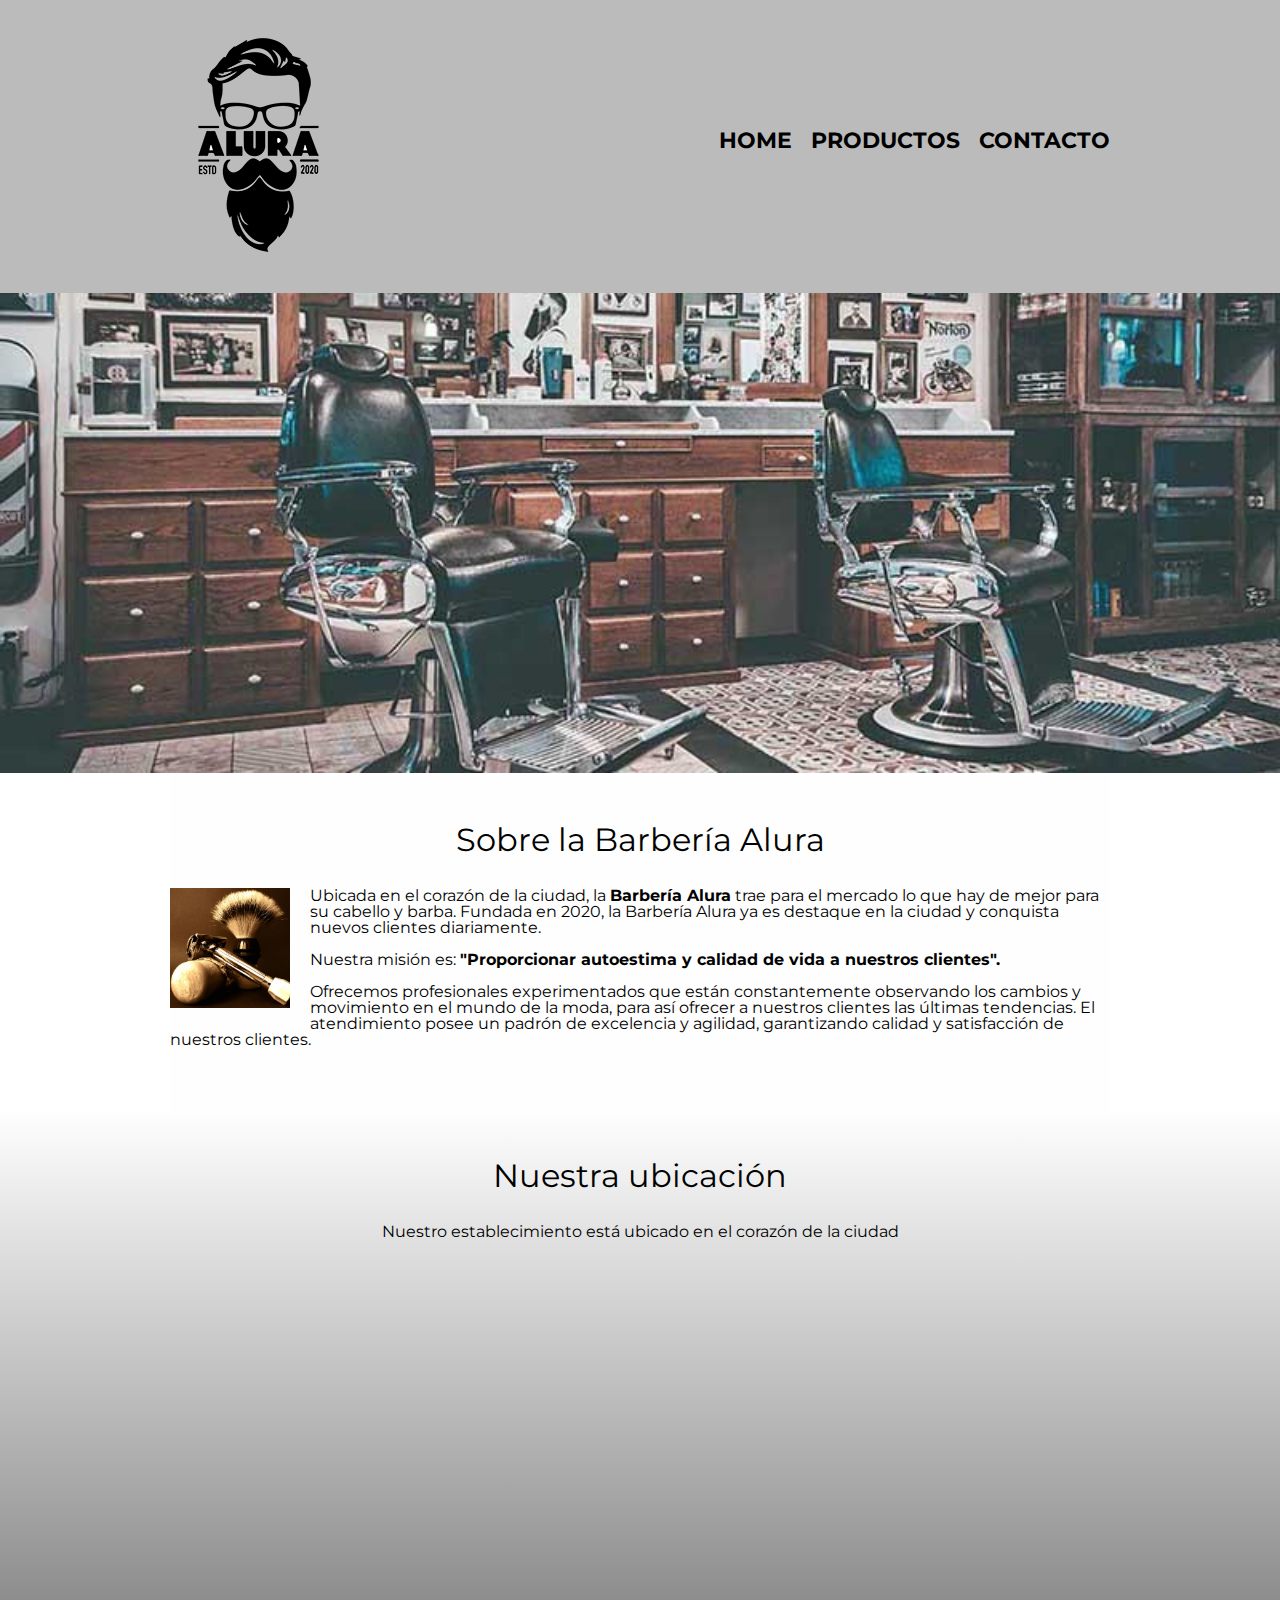
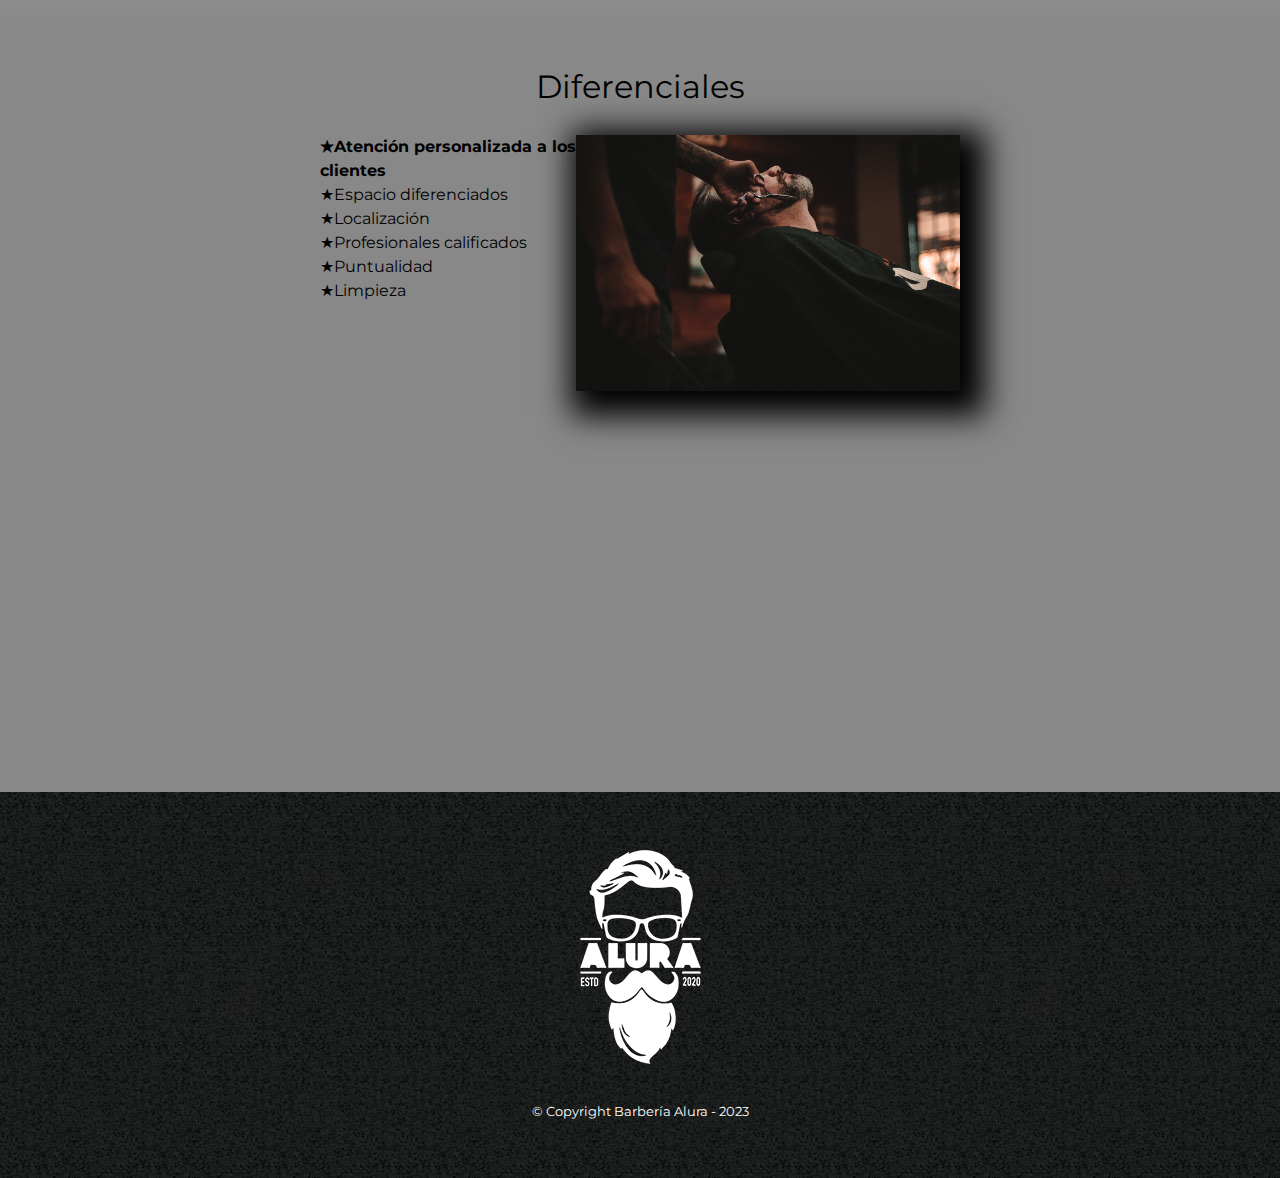
<file: index.html>
<!DOCTYPE html>

<html lang="es">
    <head>
        <meta charset="UTF-8">
        <!-- PARA EL RESPONSIVE -->
        <meta name="viewport" content="width=devide-width">
        <title>Barbería Alura</title>
        <!-- Resetear CSS -->
        <link rel="stylesheet" href="reset.css">    
        <link rel="stylesheet" href="style.css">         
        <!-- FUENTE DE GOOGLE -->      
        <link rel="preconnect" href="https://fonts.googleapis.com"><link rel="preconnect" href="https://fonts.gstatic.com" crossorigin><link href="https://fonts.googleapis.com/css2?family=Montserrat+Alternates:ital,wght@1,100&family=Montserrat:wght@300&family=Roboto:wght@300&display=swap" rel="stylesheet">
        
    </head>

    <body>
        <header>
            <div class="caja">
                <h1><img src="images/logo.png"</h1>
                <nav>
                    <ul>
                        <li><a href="index.html">Home</a></li>
                        <li><a href="productos.html">Productos</a></li>
                        <li><a href="contacto.html">Contacto</a></li>
                    </ul>
                </nav>
            </div>            
        </header>

        <img class="banner" src="images/banner.jpg">

        <main>
            <section class="principal">
                <h2 class="titulo-principal">Sobre la Barbería Alura</h2> 

                <img class="utensilios" src="images/utensilios.jpg" alt="utensilios de un barbero">
    
                <p>Ubicada en el corazón de la ciudad, la <strong>Barbería Alura</strong> trae para el mercado lo que hay de mejor para su cabello y barba. Fundada en 2020, la Barbería Alura ya es destaque en la ciudad y conquista nuevos clientes diariamente.</p>
    
                <p id="mision"><em>Nuestra misión es: <strong>"Proporcionar autoestima y calidad de vida a nuestros clientes".</strong></em></p>
    
                <p>Ofrecemos profesionales experimentados que están constantemente observando los cambios y movimiento en el mundo de la moda, para así ofrecer a nuestros clientes las últimas tendencias. El atendimiento posee un padrón de excelencia y agilidad, garantizando calidad y satisfacción de nuestros clientes. </p>
            </section>

            <section class="mapa">
                <h3 class="titulo-principal">Nuestra ubicación</h3>
                <p>Nuestro establecimiento está ubicado en el corazón de la ciudad</p>

                <div class="mapa-contenido">
                    <iframe src="https://www.google.com/maps/embed?pb=!1m18!1m12!1m3!1d3656.449840474899!2d-46.63452058522722!3d-23.588194784669597!2m3!1f0!2f0!3f0!3m2!1i1024!2i768!4f13.1!3m3!1m2!1s0x94ce5a2b2ed7f3a1%3A0xab35da2f5ca62674!2sCaelum%20-%20Education%20and%20Innovation!5e0!3m2!1ses-419!2smx!4v1672771240515!5m2!1ses-419!2smx" width="100%" height="300" style="border:0;" allowfullscreen="" loading="lazy" referrerpolicy="no-referrer-when-downgrade"></iframe>
                </div>
                

            </section>
    
            <section class="diferenciales">
                <h3 class="titulo-principal">Diferenciales</h3>

                <div class="contenido-diferenciales">
                    <ul class="lista-diferenciales">
                        <li class="items">Atención personalizada a los clientes</li>
                        <li class="items">Espacio diferenciados</li>
                        <li class="items">Localización</li>
                        <li class="items">Profesionales calificados</li>
                        <li class="items">Puntualidad</li>            
                        <li class="items">Limpieza</li>            
                    </ul><img src="images/diferenciales.jpg" class="imagen-diferenciales">
                </div>       
                
                <div class="video">
                    <iframe width="100%" height="315" src="https://www.youtube.com/embed/wcVVXUV0YUY" title="YouTube video player" frameborder="0" allow="accelerometer; autoplay; clipboard-write; encrypted-media; gyroscope; picture-in-picture; web-share" allowfullscreen></iframe>
                </div>
                
            </section>

           
            

        </main>
        
        <footer>
            <img src="images/logo-blanco.png">
            <p class="copyright">&copy Copyright Barbería Alura - 2023</p>
        </footer>            
    </body>
</html>
</file>
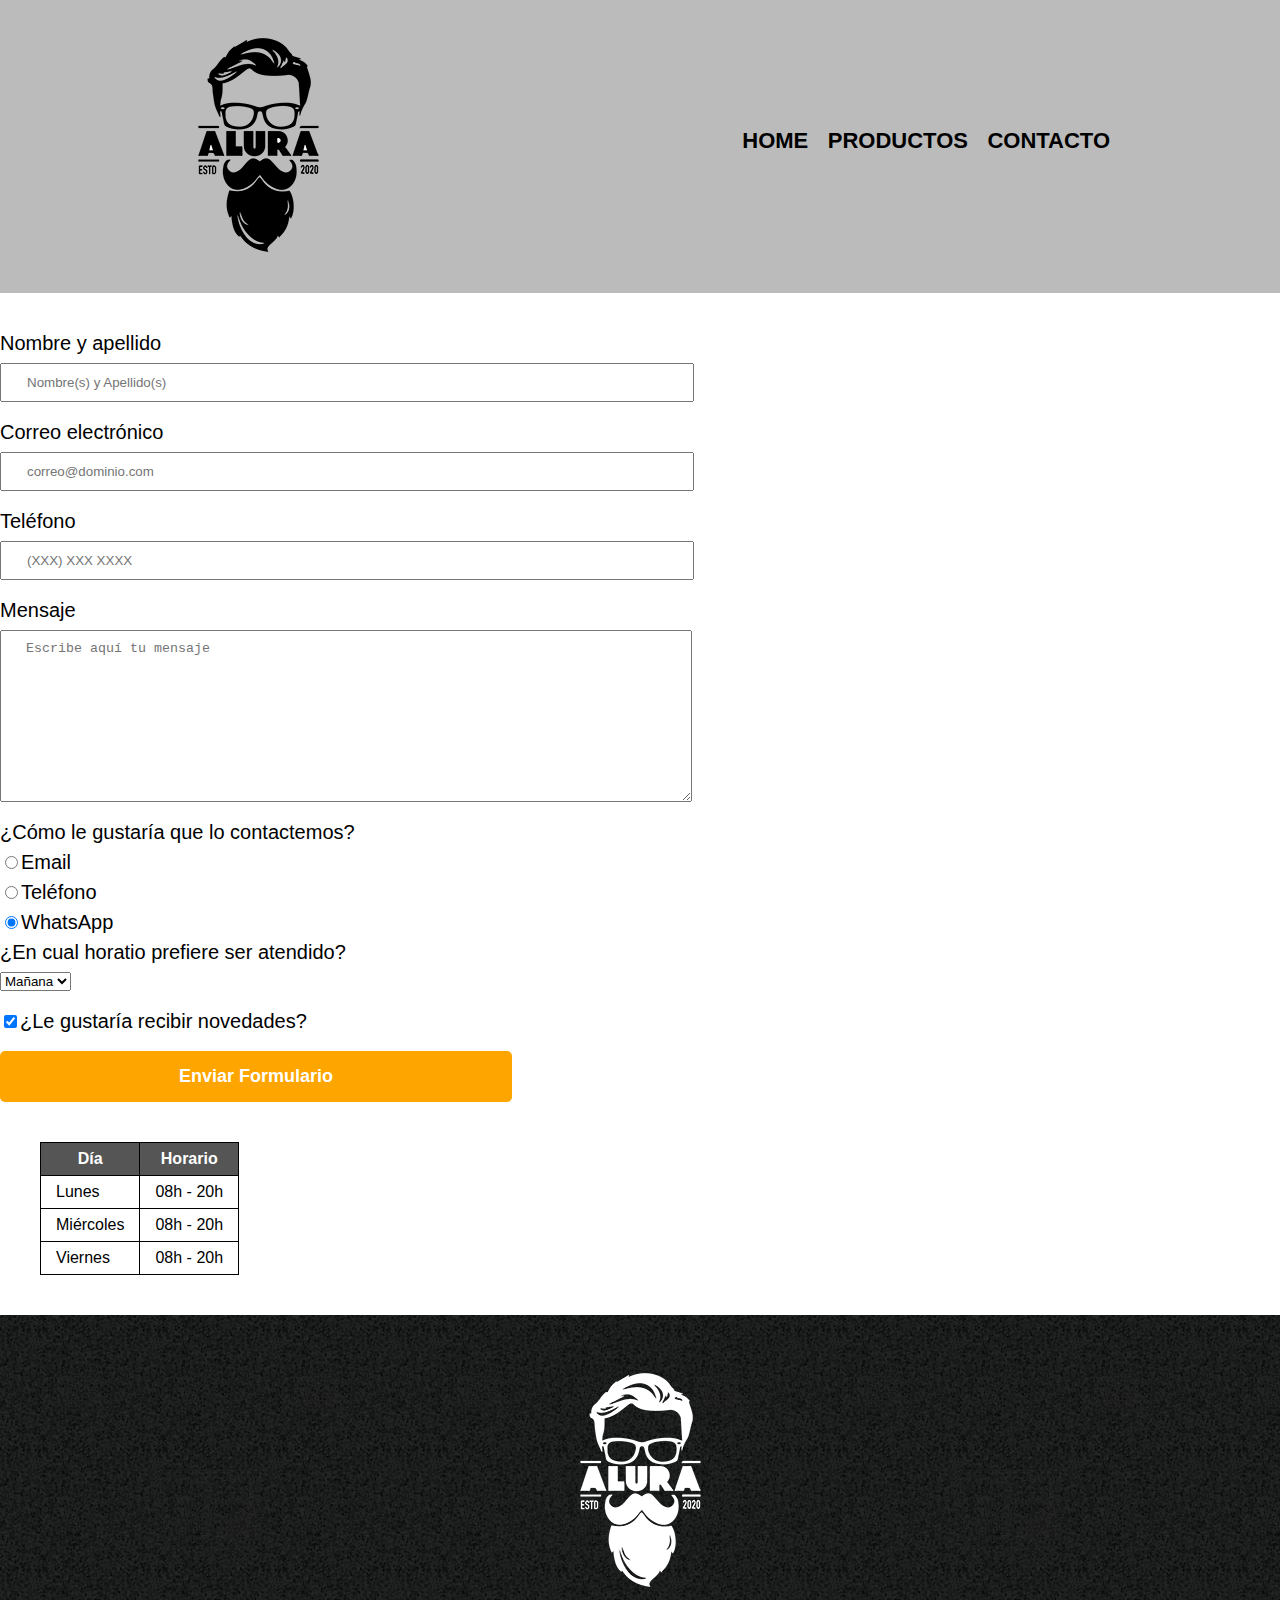
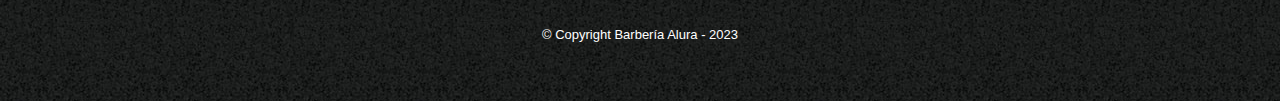
<file: contacto.html>
<!DOCTYPE html>

<html>
    <head>
        <meta charset="UTF-8">
        <title>Contacto Barbería</title>
        <!-- Resetear CSS -->
        <link rel="stylesheet" href="reset.css">
        <link rel="stylesheet" href="style.css">
    </head>

    <body>
        <header>
            <div class="caja">
                <h1><img src="images/logo.png" alt="Logo de Barbería Alura"</h1>
                <nav>
                    <ul>
                        <li><a href="index.html">Home</a></li>
                        <li><a href="productos.html">Productos</a></li>
                        <li><a href="contacto.html">Contacto</a></li>
                    </ul>
                </nav>
            </div>            
        </header>

        
        <main>
            <!-- form es para el formulario -->
            <form>
                <label for="nombreapellido">Nombre y apellido</label>                
                <input type="text" id="nompreapellido" class="input-padron" placeholder="Nombre(s) y Apellido(s)" required>

                <label for="correoelectronico">Correo electrónico</label>
                <input type="email" id="correoelectronico" class="input-padron" placeholder="correo@dominio.com" required>                

                <label for="telefono">Teléfono</label>
                <input type="tel" id="telefono" class="input-padron" placeholder="(XXX) XXX XXXX" required>     
                
                <!-- Sólo el área del mensaje -->
                <label for="mensaje">Mensaje</label>
                <textarea cols="70" rows="10" id="mensaje" class="input-padron" placeholder="Escribe aquí tu mensaje" required></textarea>

                <fieldset>
                    <legend>¿Cómo le gustaría que lo contactemos?</legend>
                    <!-- el name es para que sólo pueda escoger uno -->
                    <label for="radio-email"><input type="radio" name="contacto" value="email" id="radio-email">Email</label>                    

                    <label for="radio-telefono"><input type="radio" name="contacto" value="telefono" id="radio-telefono">Teléfono</label>
                    
                    <label for="radio-whatsapp"><input type="radio" name="contacto" value="whatsapp" id="radio-whatsapp" checked>WhatsApp</label>
                </fieldset>

                <fieldset>
                    <legend>¿En cual horatio prefiere ser atendido?</legend>
                    <select>
                        <option>Mañana</option>
                        <option>Tarde</option>
                        <option>Noche</option>
                    </select>
                </fieldset>                

                <label class="checkbox"><input type="checkbox" checked>¿Le gustaría recibir novedades?
                </label>


                <input type="submit" value="Enviar Formulario" class="enviar">
            </form>

            <table>
                <thead>
                    <tr>
                        <th>Día</th>
                        <th>Horario</th>
                    </tr>
                </thead>

                <tbody>                    
                    <tr>
                        <td>Lunes</td>
                        <td>08h - 20h</td>
                    </tr>
                    <tr>
                        <td>Miércoles</td>
                        <td>08h - 20h</td>
                    </tr>
                    <tr>
                        <td>Viernes</td>
                        <td>08h - 20h</td>
                    </tr>
                </tbody>
            </table>
        </main>

        <footer>
            <img src="images/logo-blanco.png" alt="Logo de Barbería Alura">
            <p class="copyright">&copy Copyright Barbería Alura - 2023</p>
        </footer>
    </body>
</html>
</file>
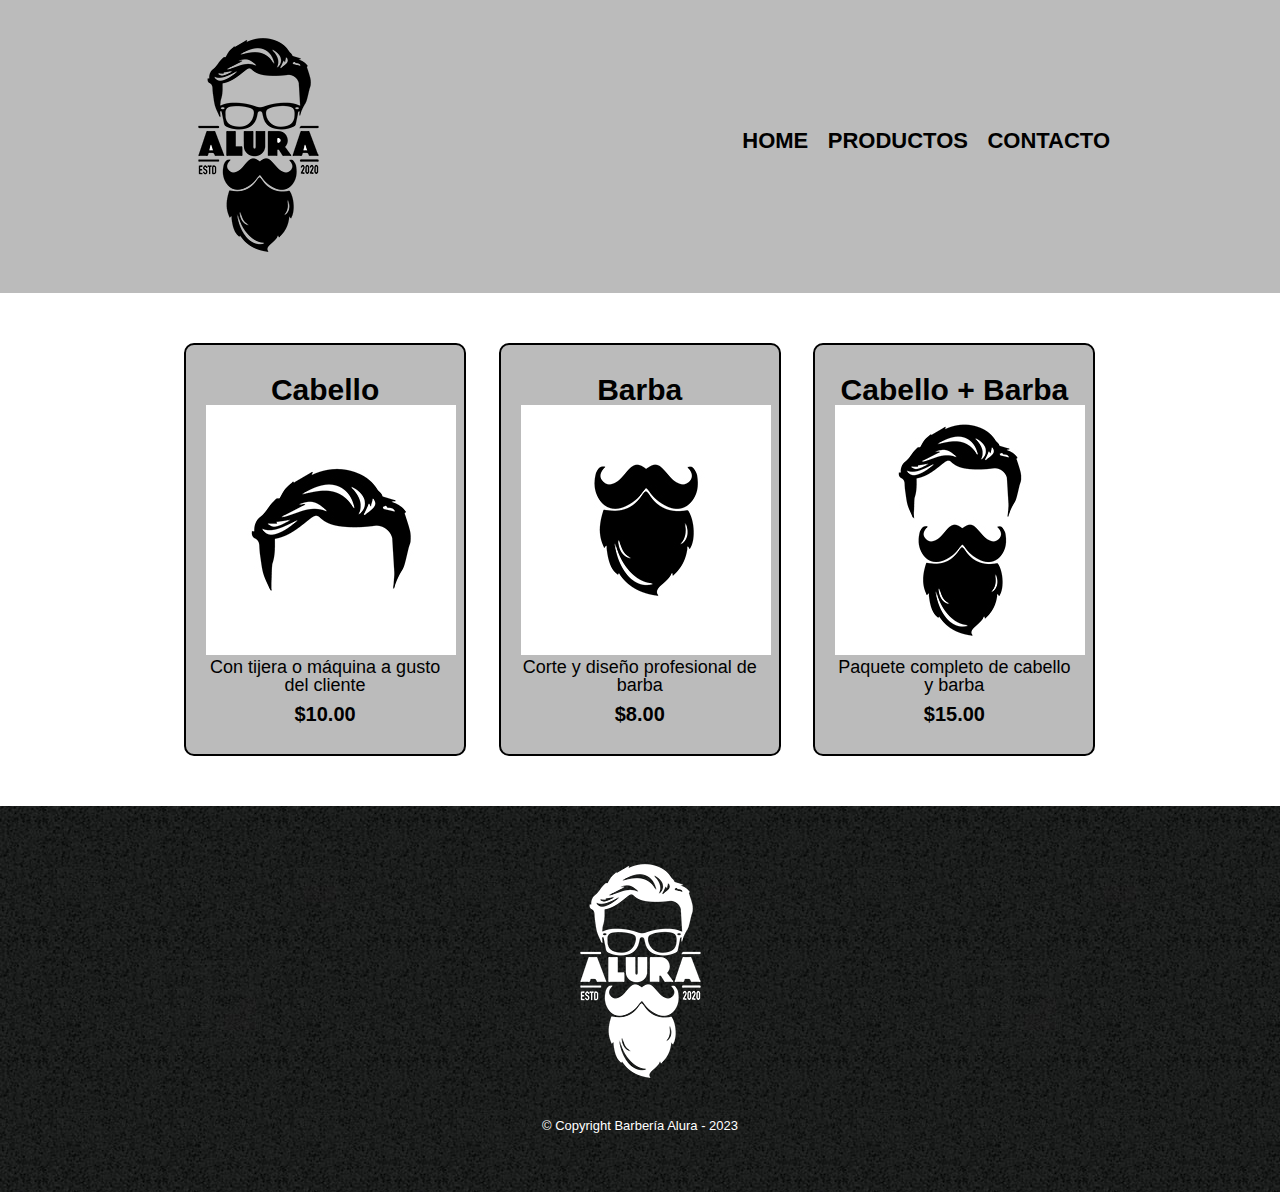
<file: productos.html>
<!DOCTYPE html>

<html>
    <head>
        <meta charset="UTF-8">
        <title>Productos Barbería</title>
        <!-- Resetear CSS -->
        <link rel="stylesheet" href="reset.css">
        <link rel="stylesheet" href="style.css">
    </head>

    <body>
        <header>
            <div class="caja">
                <h1><img src="images/logo.png"</h1>
                <nav>
                    <ul>
                        <li><a href="index.html">Home</a></li>
                        <li><a href="productos.html">Productos</a></li>
                        <li><a href="contacto.html">Contacto</a></li>
                    </ul>
                </nav>
            </div>            
        </header>

        <!-- Las imágenes del centro -->
        <main>
            <ul class="productos">
                <li>
                    <h2>Cabello</h2>
                    <img src="images/cabello.jpg">
                    <p class="producto-descripcion">Con tijera o máquina a gusto del cliente</p>
                    <p class="producto-precio">$10.00</p>                    
                </li>
                <li>
                    <h2>Barba</h2>
                    <img src="images/barba.jpg">
                    <p class="producto-descripcion">Corte y diseño profesional de barba</p>
                    <p class="producto-precio">$8.00</p>                    
                </li>
                <li>
                    <h2>Cabello + Barba</h2>
                    <img src="images/cabello+barba.jpg">
                    <p class="producto-descripcion">Paquete completo de cabello y barba</p>
                    <p class="producto-precio">$15.00</p>                    
                </li>          
            </ul>            
        </main>

        <footer>
            <img src="images/logo-blanco.png">
            <p class="copyright">&copy Copyright Barbería Alura - 2023</p>
        </footer>
    </body>
</html>
</file>
<file: style.css>
/* FUENTE DE GOOGLE */
body{
    font-family: 'Montserrat', sans-serif;
}

header{
    background-color: #BBBBBB;
    padding: 20px 0;
}

.caja{
    position: relative;
    width: 940px;
    margin: 0 auto;
}

nav {
    position: absolute;
    top: 110px;
    right: 0px;
}

nav li{
    display: inline;
    margin: 0 0 0 15px;
}

nav a{
    text-transform: uppercase;
    color: #000000;
    font-weight: bold;
    font-size: 22px;
    text-decoration: none;
}

/* Para las animaciones */
nav a:hover{
    color: #C78c19;
    text-decoration: underline;
}

.productos{    
    width: 940px;
    margin: 0 auto;
    padding: 50px;
}

.productos li{
    display:inline-block;
    /* Centrar el texto */
    text-align: center;
    /* Para distribuir a lo largo de la página */
    width: 30%;
    vertical-align: top;
    background-color: #BBBBBB;
    /* Para poner como un margen entre las imágenes */
    margin: 0 1.5%;
    padding: 30px 20px;
    /* tamaño de caja */
    box-sizing: border-box;
    /* ancho, tipo, color del borde*/
    border: 2px solid #000000;
    /* borde redondeado */
    border-radius:10px;  
}

.productos li:hover{
    border-color: #C78c19;    
}

/* PARA CAMBIAR EL TAMAÑO DE LETRA */
.productos li:hover h2{
    font-size: 33px;
}

/* para el cambio de color a verde */
.productos li:active{
    border-color: #088c19;
}

.productos h2{
    font-size: 30px;
    font-weight: bold;
}

.producto-descripcion{
    font-size:18px;
}

.producto-precio{
    font-size:20px;
    font-weight: bold;
    margin-top: 10px;
}

footer{
    text-align: center;
    background: url(images/bg.jpg);
    padding: 40px;    
}

.copyright{
    color:#FFFFFF;
    font-size: 13px;
    margin:20px;
}

/* PÁGINA DE CONTACTO */


form{
    margin: 40px 0;
}

form label, form legend{
    display: block;
    font-size: 20px;
    margin: 0 0 10px;
}

.input-padron{
    display: block;
    margin: 0 0 20px;
    padding: 10px 25px;
    width: 50%;
}

.checkbox{
    margin: 20px 0;
}
/* ajustes para el botón Enviar */
.enviar{
    width: 40%;
    padding: 15px 0;
    font-size: 18px;
    font-weight: bold;
    color: white;
    background-color:orange;
    border: none;
    border-radius: 5px;
    transition: 1s all;
    cursor: pointer;
}

.enviar:hover{
    background-color:darkorange;
    transform: scale(1.2);    
}

/* Ajustes para la tabla */
table{
    margin: 40px 40px;
}

thead{
    background-color: #555555;
    color: white;
    font-weight: bold;
}

td, th{
    border: 1px solid #000000;
    padding: 8px 15px;
}

/* CSS PARA NUESTRO INDEX */
.banner{
    width: 100%;
}

/* PARA EL DEGRADADO */
.principal{
    padding: 3em 0;
    background: #FEFEFE;
    width: 940px;
    margin: 0 auto;

}

.titulo-principal{
    text-align: center;
    font-size: 2em;
    margin: 0 0 1em;
    clear: left;
    
}

.principal p{
    margin: 0 0 1em;
}

.principal strong{
    font-weight: bold;
}

.principal em{
    font-weight: italic;
}

.utensilios{
    width: 120px;
    float: left;
    margin: 0 20px 20px 0;
}

.mapa{
    padding: 3em 0;
    background: linear-gradient(#FEFEFE, #888888);
}

.mapa p{
    margin: 0 0 2em;
    text-align: center;
    
}

.mapa-contenido{
    width: 940px;
    margin: 0 auto;
}

.diferenciales{
    padding: 3em 0;
    background: #888888;
}

.contenido-diferenciales{
    width: 640px;
    margin: 0 auto;
}

.lista-diferenciales{
    width: 40%;
    display: inline-block;
    vertical-align: top;
}

.items{
    line-height: 1.5;
}

.items:before{
    content: "★";
}

.items:first-child{
    font-weight: bold;
}

.imagen-diferenciales{
    width: 60%;
    transition: 400ms;
    box-shadow: 10px 10px 30px 15px #000000;
}

.imagen-diferenciales:hover{
    opacity: 30%;
    
}

.video{
    width: 560px;
    margin: 1em auto;
    }

/* MEDIA QUERIES PARA EL RESPONSIVE con CELULAR */
@media screen and (max-width:480px){
    h1{
        text-align: center;
    }

    nav{
        position: static;
    }
    
    .caja, .principal, .mapa-contenido, .contenido-diferenciales, .video{
        width:auto;
    }

    .lista-diferenciales, .imagen-diferenciales{
        width: 100%;
    }
}
</file>
